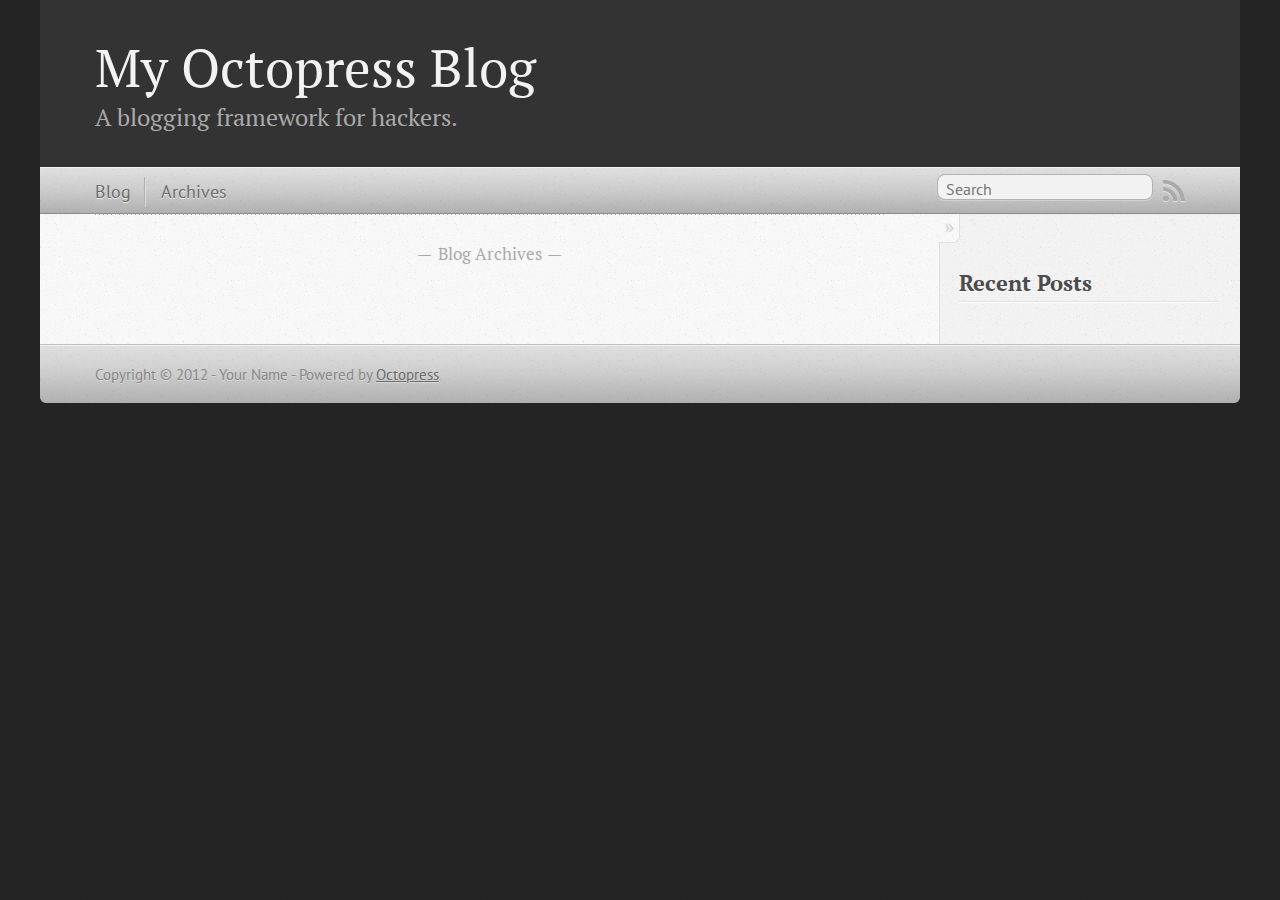
<file: index.html>
<!DOCTYPE html>
<!--[if IEMobile 7 ]><html class="no-js iem7"><![endif]-->
<!--[if lt IE 9]><html class="no-js lte-ie8"><![endif]-->
<!--[if (gt IE 8)|(gt IEMobile 7)|!(IEMobile)|!(IE)]><!--><html class="no-js" lang="en"><!--<![endif]-->
<head>
  <meta charset="utf-8">
  <title>My Octopress Blog</title>
  <meta name="author" content="Your Name">

  
  <meta name="description" content=" Blog Archives Recent Posts ">
  

  <!-- http://t.co/dKP3o1e -->
  <meta name="HandheldFriendly" content="True">
  <meta name="MobileOptimized" content="320">
  <meta name="viewport" content="width=device-width, initial-scale=1">

  
  <link rel="canonical" href="http://ping13info.github.com/">
  <link href="/favicon.png" rel="icon">
  <link href="/stylesheets/screen.css" media="screen, projection" rel="stylesheet" type="text/css">
  <script src="/javascripts/modernizr-2.0.js"></script>
  <script src="/javascripts/ender.js"></script>
  <script src="/javascripts/octopress.js" type="text/javascript"></script>
  <link href="/atom.xml" rel="alternate" title="My Octopress Blog" type="application/atom+xml">
  <!--Fonts from Google"s Web font directory at http://google.com/webfonts -->
<link href="http://fonts.googleapis.com/css?family=PT+Serif:regular,italic,bold,bolditalic" rel="stylesheet" type="text/css">
<link href="http://fonts.googleapis.com/css?family=PT+Sans:regular,italic,bold,bolditalic" rel="stylesheet" type="text/css">

  

</head>

<body   >
  <header role="banner"><hgroup>
  <h1><a href="/">My Octopress Blog</a></h1>
  
    <h2>A blogging framework for hackers.</h2>
  
</hgroup>

</header>
  <nav role="navigation"><ul class="subscription" data-subscription="rss">
  <li><a href="/atom.xml" rel="subscribe-rss" title="subscribe via RSS">RSS</a></li>
  
</ul>
  
<form action="http://google.com/search" method="get">
  <fieldset role="search">
    <input type="hidden" name="q" value="site:ping13info.github.com" />
    <input class="search" type="text" name="q" results="0" placeholder="Search"/>
  </fieldset>
</form>
  
<ul class="main-navigation">
  <li><a href="/">Blog</a></li>
  <li><a href="/blog/archives">Archives</a></li>
</ul>

</nav>
  <div id="main">
    <div id="content">
      <div class="blog-index">
  
  
  <div class="pagination">
    
    <a href="/blog/archives">Blog Archives</a>
    
  </div>
</div>
<aside class="sidebar">
  
    <section>
  <h1>Recent Posts</h1>
  <ul id="recent_posts">
    
  </ul>
</section>






  
</aside>

    </div>
  </div>
  <footer role="contentinfo"><p>
  Copyright &copy; 2012 - Your Name -
  <span class="credit">Powered by <a href="http://octopress.org">Octopress</a></span>
</p>

</footer>
  







  <script type="text/javascript">
    (function(){
      var twitterWidgets = document.createElement('script');
      twitterWidgets.type = 'text/javascript';
      twitterWidgets.async = true;
      twitterWidgets.src = 'http://platform.twitter.com/widgets.js';
      document.getElementsByTagName('head')[0].appendChild(twitterWidgets);
    })();
  </script>





</body>
</html>
</file>
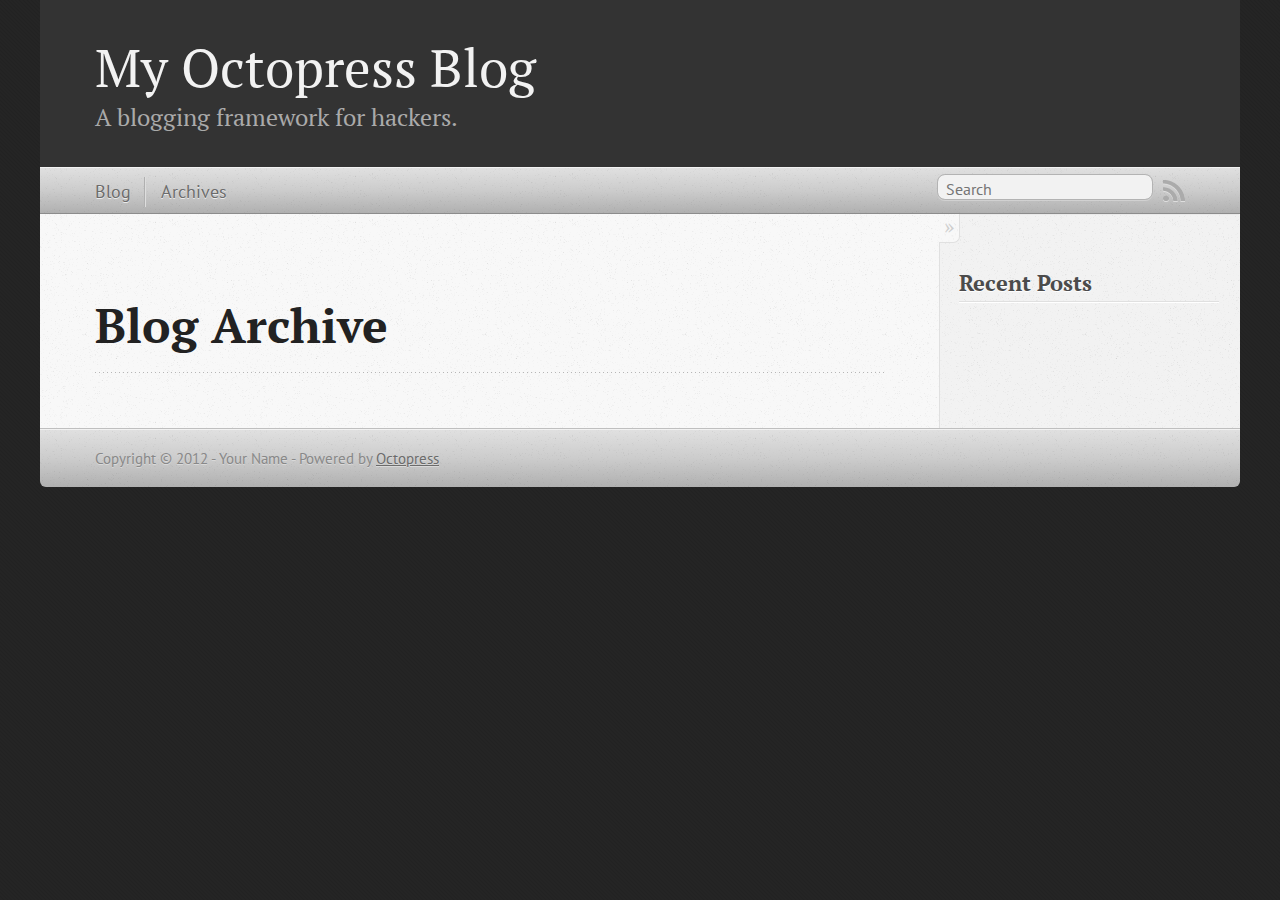
<file: blog/archives/index.html>
<!DOCTYPE html>
<!--[if IEMobile 7 ]><html class="no-js iem7"><![endif]-->
<!--[if lt IE 9]><html class="no-js lte-ie8"><![endif]-->
<!--[if (gt IE 8)|(gt IEMobile 7)|!(IEMobile)|!(IE)]><!--><html class="no-js" lang="en"><!--<![endif]-->
<head>
  <meta charset="utf-8">
  <title>Blog Archive - My Octopress Blog</title>
  <meta name="author" content="Your Name">

  
  <meta name="description" content=" Blog Archive Recent Posts ">
  

  <!-- http://t.co/dKP3o1e -->
  <meta name="HandheldFriendly" content="True">
  <meta name="MobileOptimized" content="320">
  <meta name="viewport" content="width=device-width, initial-scale=1">

  
  <link rel="canonical" href="http://ping13info.github.com/blog/archives/">
  <link href="/favicon.png" rel="icon">
  <link href="/stylesheets/screen.css" media="screen, projection" rel="stylesheet" type="text/css">
  <script src="/javascripts/modernizr-2.0.js"></script>
  <script src="/javascripts/ender.js"></script>
  <script src="/javascripts/octopress.js" type="text/javascript"></script>
  <link href="/atom.xml" rel="alternate" title="My Octopress Blog" type="application/atom+xml">
  <!--Fonts from Google"s Web font directory at http://google.com/webfonts -->
<link href="http://fonts.googleapis.com/css?family=PT+Serif:regular,italic,bold,bolditalic" rel="stylesheet" type="text/css">
<link href="http://fonts.googleapis.com/css?family=PT+Sans:regular,italic,bold,bolditalic" rel="stylesheet" type="text/css">

  

</head>

<body   >
  <header role="banner"><hgroup>
  <h1><a href="/">My Octopress Blog</a></h1>
  
    <h2>A blogging framework for hackers.</h2>
  
</hgroup>

</header>
  <nav role="navigation"><ul class="subscription" data-subscription="rss">
  <li><a href="/atom.xml" rel="subscribe-rss" title="subscribe via RSS">RSS</a></li>
  
</ul>
  
<form action="http://google.com/search" method="get">
  <fieldset role="search">
    <input type="hidden" name="q" value="site:ping13info.github.com" />
    <input class="search" type="text" name="q" results="0" placeholder="Search"/>
  </fieldset>
</form>
  
<ul class="main-navigation">
  <li><a href="/">Blog</a></li>
  <li><a href="/blog/archives">Archives</a></li>
</ul>

</nav>
  <div id="main">
    <div id="content">
      <div>
<article role="article">
  
  <header>
    <h1 class="entry-title">Blog Archive</h1>
    
  </header>
  
  <div id="blog-archives">

</div>

  
</article>

</div>

<aside class="sidebar">
  
    <section>
  <h1>Recent Posts</h1>
  <ul id="recent_posts">
    
  </ul>
</section>






  
</aside>


    </div>
  </div>
  <footer role="contentinfo"><p>
  Copyright &copy; 2012 - Your Name -
  <span class="credit">Powered by <a href="http://octopress.org">Octopress</a></span>
</p>

</footer>
  







  <script type="text/javascript">
    (function(){
      var twitterWidgets = document.createElement('script');
      twitterWidgets.type = 'text/javascript';
      twitterWidgets.async = true;
      twitterWidgets.src = 'http://platform.twitter.com/widgets.js';
      document.getElementsByTagName('head')[0].appendChild(twitterWidgets);
    })();
  </script>





</body>
</html>
</file>
<file: stylesheets/screen.css>
html,body,div,span,applet,object,iframe,h1,h2,h3,h4,h5,h6,p,blockquote,pre,a,abbr,acronym,address,big,cite,code,del,dfn,em,img,ins,kbd,q,s,samp,small,strike,strong,sub,sup,tt,var,b,u,i,center,dl,dt,dd,ol,ul,li,fieldset,form,label,legend,table,caption,tbody,tfoot,thead,tr,th,td,article,aside,canvas,details,embed,figure,figcaption,footer,header,hgroup,menu,nav,output,ruby,section,summary,time,mark,audio,video{margin:0;padding:0;border:0;font:inherit;font-size:100%;vertical-align:baseline}html{line-height:1}ol,ul{list-style:none}table{border-collapse:collapse;border-spacing:0}caption,th,td{text-align:left;font-weight:normal;vertical-align:middle}q,blockquote{quotes:none}q:before,q:after,blockquote:before,blockquote:after{content:"";content:none}a img{border:none}article,aside,details,figcaption,figure,footer,header,hgroup,menu,nav,section,summary{display:block}article,aside,details,figcaption,figure,footer,header,hgroup,menu,nav,section,summary{display:block}a{color:#1863a1}a:visited{color:#751590}a:focus{color:#0181eb}a:hover{color:#0181eb}a:active{color:#01579f}aside.sidebar a{color:#1863a1}aside.sidebar a:focus{color:#0181eb}aside.sidebar a:hover{color:#0181eb}aside.sidebar a:active{color:#01579f}a{-webkit-transition:color 0.3s;-moz-transition:color 0.3s;-o-transition:color 0.3s;transition:color 0.3s}html{background:#252525 url('/images/line-tile.png?1346051346') top left}body>div{background:#f2f2f2 url('/images/noise.png?1346051346') top left;border-bottom:1px solid #bfbfbf}body>div>div{background:#f8f8f8 url('/images/noise.png?1346051346') top left;border-right:1px solid #e0e0e0}.heading,body>header h1,h1,h2,h3,h4,h5,h6{font-family:"PT Serif","Georgia","Helvetica Neue",Arial,sans-serif}.sans,body>header h2,article header p.meta,article>footer,#content .blog-index footer,html .gist .gist-file .gist-meta,#blog-archives a.category,#blog-archives time,aside.sidebar section,body>footer{font-family:"PT Sans","Helvetica Neue",Arial,sans-serif}.serif,body,#content .blog-index a[rel=full-article]{font-family:"PT Serif",Georgia,Times,"Times New Roman",serif}.mono,pre,code,tt,p code,li code{font-family:Menlo,Monaco,"Andale Mono","lucida console","Courier New",monospace}body>header h1{font-size:2.2em;font-family:"PT Serif","Georgia","Helvetica Neue",Arial,sans-serif;font-weight:normal;line-height:1.2em;margin-bottom:0.6667em}body>header h2{font-family:"PT Serif","Georgia","Helvetica Neue",Arial,sans-serif}body{line-height:1.5em;color:#222}h1{font-size:2.2em;line-height:1.2em}@media only screen and (min-width: 992px){body{font-size:1.15em}h1{font-size:2.6em;line-height:1.2em}}h1,h2,h3,h4,h5,h6{text-rendering:optimizelegibility;margin-bottom:1em;font-weight:bold}h2,section h1{font-size:1.5em}h3,section h2,section section h1{font-size:1.3em}h4,section h3,section section h2,section section section h1{font-size:1em}h5,section h4,section section h3{font-size:.9em}h6,section h5,section section h4,section section section h3{font-size:.8em}p,blockquote,ul,ol{margin-bottom:1.5em}ul{list-style-type:disc}ul ul{list-style-type:circle;margin-bottom:0px}ul ul ul{list-style-type:square;margin-bottom:0px}ol{list-style-type:decimal}ol ol{list-style-type:lower-alpha;margin-bottom:0px}ol ol ol{list-style-type:lower-roman;margin-bottom:0px}ul,ul ul,ul ol,ol,ol ul,ol ol{margin-left:1.3em}strong{font-weight:bold}em{font-style:italic}sup,sub{font-size:0.8em;position:relative;display:inline-block}sup{top:-0.5em}sub{bottom:-0.5em}q{font-style:italic}q:before{content:"\201C"}q:after{content:"\201D"}em,dfn{font-style:italic}strong,dfn{font-weight:bold}del,s{text-decoration:line-through}abbr,acronym{border-bottom:1px dotted;cursor:help}sub,sup{line-height:0}hr{margin-bottom:0.2em}small{font-size:.8em}big{font-size:1.2em}blockquote{font-style:italic;position:relative;font-size:1.2em;line-height:1.5em;padding-left:1em;border-left:4px solid rgba(170,170,170,0.5)}blockquote cite{font-style:italic}blockquote cite a{color:#aaa !important;word-wrap:break-word}blockquote cite:before{content:'\2014';padding-right:.3em;padding-left:.3em;color:#aaa}@media only screen and (min-width: 992px){blockquote{padding-left:1.5em;border-left-width:4px}}.pullquote-right:before,.pullquote-left:before{padding:0;border:none;content:attr(data-pullquote);float:right;width:45%;margin:.5em 0 1em 1.5em;position:relative;top:7px;font-size:1.4em;line-height:1.45em}.pullquote-left:before{float:left;margin:.5em 1.5em 1em 0}.force-wrap,article a,aside.sidebar a{white-space:-moz-pre-wrap;white-space:-pre-wrap;white-space:-o-pre-wrap;white-space:pre-wrap;word-wrap:break-word}.group,body>header,body>nav,body>footer,body #content>article,body #content>div>article,body #content>div>section,body div.pagination,aside.sidebar,#main,#content,.sidebar{*zoom:1}.group:after,body>header:after,body>nav:after,body>footer:after,body #content>article:after,body #content>div>article:after,body #content>div>section:after,body div.pagination:after,aside.sidebar:after,#main:after,#content:after,.sidebar:after{content:"";display:table;clear:both}body{-webkit-text-size-adjust:none;max-width:1200px;position:relative;margin:0 auto}body>header,body>nav,body>footer,body #content>article,body #content>div>article,body #content>div>section{padding-left:18px;padding-right:18px}@media only screen and (min-width: 480px){body>header,body>nav,body>footer,body #content>article,body #content>div>article,body #content>div>section{padding-left:25px;padding-right:25px}}@media only screen and (min-width: 768px){body>header,body>nav,body>footer,body #content>article,body #content>div>article,body #content>div>section{padding-left:35px;padding-right:35px}}@media only screen and (min-width: 992px){body>header,body>nav,body>footer,body #content>article,body #content>div>article,body #content>div>section{padding-left:55px;padding-right:55px}}body div.pagination{margin-left:18px;margin-right:18px}@media only screen and (min-width: 480px){body div.pagination{margin-left:25px;margin-right:25px}}@media only screen and (min-width: 768px){body div.pagination{margin-left:35px;margin-right:35px}}@media only screen and (min-width: 992px){body div.pagination{margin-left:55px;margin-right:55px}}body>header{font-size:1em;padding-top:1.5em;padding-bottom:1.5em}#content{overflow:hidden}#content>div,#content>article{width:100%}aside.sidebar{float:none;padding:0 18px 1px;background-color:#f7f7f7;border-top:1px solid #e0e0e0}.flex-content,article img,article video,article .flash-video,aside.sidebar img{max-width:100%;height:auto}.basic-alignment.left,article img.left,article video.left,article .left.flash-video,aside.sidebar img.left{float:left;margin-right:1.5em}.basic-alignment.right,article img.right,article video.right,article .right.flash-video,aside.sidebar img.right{float:right;margin-left:1.5em}.basic-alignment.center,article img.center,article video.center,article .center.flash-video,aside.sidebar img.center{display:block;margin:0 auto 1.5em}.basic-alignment.left,article img.left,article video.left,article .left.flash-video,aside.sidebar img.left,.basic-alignment.right,article img.right,article video.right,article .right.flash-video,aside.sidebar img.right{margin-bottom:.8em}.toggle-sidebar,.no-sidebar .toggle-sidebar{display:none}@media only screen and (min-width: 750px){body.sidebar-footer aside.sidebar{float:none;width:auto;clear:left;margin:0;padding:0 35px 1px;background-color:#f7f7f7;border-top:1px solid #eaeaea}body.sidebar-footer aside.sidebar section.odd,body.sidebar-footer aside.sidebar section.even{float:left;width:48%}body.sidebar-footer aside.sidebar section.odd{margin-left:0}body.sidebar-footer aside.sidebar section.even{margin-left:4%}body.sidebar-footer aside.sidebar.thirds section{width:30%;margin-left:5%}body.sidebar-footer aside.sidebar.thirds section.first{margin-left:0;clear:both}}body.sidebar-footer #content{margin-right:0px}body.sidebar-footer .toggle-sidebar{display:none}@media only screen and (min-width: 550px){body>header{font-size:1em}}@media only screen and (min-width: 750px){aside.sidebar{float:none;width:auto;clear:left;margin:0;padding:0 35px 1px;background-color:#f7f7f7;border-top:1px solid #eaeaea}aside.sidebar section.odd,aside.sidebar section.even{float:left;width:48%}aside.sidebar section.odd{margin-left:0}aside.sidebar section.even{margin-left:4%}aside.sidebar.thirds section{width:30%;margin-left:5%}aside.sidebar.thirds section.first{margin-left:0;clear:both}}@media only screen and (min-width: 768px){body{-webkit-text-size-adjust:auto}body>header{font-size:1.2em}#main{padding:0;margin:0 auto}#content{overflow:visible;margin-right:240px;position:relative}.no-sidebar #content{margin-right:0;border-right:0}.collapse-sidebar #content{margin-right:20px}#content>div,#content>article{padding-top:17.5px;padding-bottom:17.5px;float:left}aside.sidebar{width:210px;padding:0 15px 15px;background:none;clear:none;float:left;margin:0 -100% 0 0}aside.sidebar section{width:auto;margin-left:0}aside.sidebar section.odd,aside.sidebar section.even{float:none;width:auto;margin-left:0}.collapse-sidebar aside.sidebar{float:none;width:auto;clear:left;margin:0;padding:0 35px 1px;background-color:#f7f7f7;border-top:1px solid #eaeaea}.collapse-sidebar aside.sidebar section.odd,.collapse-sidebar aside.sidebar section.even{float:left;width:48%}.collapse-sidebar aside.sidebar section.odd{margin-left:0}.collapse-sidebar aside.sidebar section.even{margin-left:4%}.collapse-sidebar aside.sidebar.thirds section{width:30%;margin-left:5%}.collapse-sidebar aside.sidebar.thirds section.first{margin-left:0;clear:both}}@media only screen and (min-width: 992px){body>header{font-size:1.3em}#content{margin-right:300px}#content>div,#content>article{padding-top:27.5px;padding-bottom:27.5px}aside.sidebar{width:260px;padding:1.2em 20px 20px}.collapse-sidebar aside.sidebar{padding-left:55px;padding-right:55px}}@media only screen and (min-width: 768px){ul,ol{margin-left:0}}body>header{background:#333}body>header h1{display:inline-block;margin:0}body>header h1 a,body>header h1 a:visited,body>header h1 a:hover{color:#f2f2f2;text-decoration:none}body>header h2{margin:.2em 0 0;font-size:1em;color:#aaa;font-weight:normal}body>nav{position:relative;background-color:#ccc;background:url('/images/noise.png?1346051346'),-webkit-gradient(linear, 50% 0%, 50% 100%, color-stop(0%, #e0e0e0), color-stop(50%, #cccccc), color-stop(100%, #b0b0b0));background:url('/images/noise.png?1346051346'),-webkit-linear-gradient(#e0e0e0,#cccccc,#b0b0b0);background:url('/images/noise.png?1346051346'),-moz-linear-gradient(#e0e0e0,#cccccc,#b0b0b0);background:url('/images/noise.png?1346051346'),-o-linear-gradient(#e0e0e0,#cccccc,#b0b0b0);background:url('/images/noise.png?1346051346'),linear-gradient(#e0e0e0,#cccccc,#b0b0b0);border-top:1px solid #f2f2f2;border-bottom:1px solid #8c8c8c;padding-top:.35em;padding-bottom:.35em}body>nav form{-webkit-background-clip:padding;-moz-background-clip:padding;background-clip:padding-box;margin:0;padding:0}body>nav form .search{padding:.3em .5em 0;font-size:.85em;font-family:"PT Sans","Helvetica Neue",Arial,sans-serif;line-height:1.1em;width:95%;-webkit-border-radius:0.5em;-moz-border-radius:0.5em;-ms-border-radius:0.5em;-o-border-radius:0.5em;border-radius:0.5em;-webkit-background-clip:padding;-moz-background-clip:padding;background-clip:padding-box;-webkit-box-shadow:#d1d1d1 0 1px;-moz-box-shadow:#d1d1d1 0 1px;box-shadow:#d1d1d1 0 1px;background-color:#f2f2f2;border:1px solid #b3b3b3;color:#888}body>nav form .search:focus{color:#444;border-color:#80b1df;-webkit-box-shadow:#80b1df 0 0 4px,#80b1df 0 0 3px inset;-moz-box-shadow:#80b1df 0 0 4px,#80b1df 0 0 3px inset;box-shadow:#80b1df 0 0 4px,#80b1df 0 0 3px inset;background-color:#fff;outline:none}body>nav fieldset[role=search]{float:right;width:48%}body>nav fieldset.mobile-nav{float:left;width:48%}body>nav fieldset.mobile-nav select{width:100%;font-size:.8em;border:1px solid #888}body>nav ul{display:none}@media only screen and (min-width: 550px){body>nav{font-size:.9em}body>nav ul{margin:0;padding:0;border:0;overflow:hidden;*zoom:1;float:left;display:block;padding-top:.15em}body>nav ul li{list-style-image:none;list-style-type:none;margin-left:0;white-space:nowrap;display:inline;float:left;padding-left:0;padding-right:0}body>nav ul li:first-child,body>nav ul li.first{padding-left:0}body>nav ul li:last-child{padding-right:0}body>nav ul li.last{padding-right:0}body>nav ul.subscription{margin-left:.8em;float:right}body>nav ul.subscription li:last-child a{padding-right:0}body>nav ul li{margin:0}body>nav a{color:#6b6b6b;font-family:"PT Sans","Helvetica Neue",Arial,sans-serif;text-shadow:#ebebeb 0 1px;float:left;text-decoration:none;font-size:1.1em;padding:.1em 0;line-height:1.5em}body>nav a:visited{color:#6b6b6b}body>nav a:hover{color:#2b2b2b}body>nav li+li{border-left:1px solid #b0b0b0;margin-left:.8em}body>nav li+li a{padding-left:.8em;border-left:1px solid #dedede}body>nav form{float:right;text-align:left;padding-left:.8em;width:175px}body>nav form .search{width:93%;font-size:.95em;line-height:1.2em}body>nav ul[data-subscription$=email]+form{width:97px}body>nav ul[data-subscription$=email]+form .search{width:91%}body>nav fieldset.mobile-nav{display:none}body>nav fieldset[role=search]{width:99%}}@media only screen and (min-width: 992px){body>nav form{width:215px}body>nav ul[data-subscription$=email]+form{width:147px}}.no-placeholder body>nav .search{background:#f2f2f2 url('/images/search.png?1346051346') 0.3em 0.25em no-repeat;text-indent:1.3em}@media only screen and (min-width: 550px){.maskImage body>nav ul[data-subscription$=email]+form{width:123px}}@media only screen and (min-width: 992px){.maskImage body>nav ul[data-subscription$=email]+form{width:173px}}.maskImage ul.subscription{position:relative;top:.2em}.maskImage ul.subscription li,.maskImage ul.subscription a{border:0;padding:0}.maskImage a[rel=subscribe-rss]{position:relative;top:0px;text-indent:-999999em;background-color:#dedede;border:0;padding:0}.maskImage a[rel=subscribe-rss],.maskImage a[rel=subscribe-rss]:after{-webkit-mask-image:url('/images/rss.png?1346051346');-moz-mask-image:url('/images/rss.png?1346051346');-ms-mask-image:url('/images/rss.png?1346051346');-o-mask-image:url('/images/rss.png?1346051346');mask-image:url('/images/rss.png?1346051346');-webkit-mask-repeat:no-repeat;-moz-mask-repeat:no-repeat;-ms-mask-repeat:no-repeat;-o-mask-repeat:no-repeat;mask-repeat:no-repeat;width:22px;height:22px}.maskImage a[rel=subscribe-rss]:after{content:"";position:absolute;top:-1px;left:0;background-color:#ababab}.maskImage a[rel=subscribe-rss]:hover:after{background-color:#9e9e9e}.maskImage a[rel=subscribe-email]{position:relative;top:0px;text-indent:-999999em;background-color:#dedede;border:0;padding:0}.maskImage a[rel=subscribe-email],.maskImage a[rel=subscribe-email]:after{-webkit-mask-image:url('/images/email.png?1346051346');-moz-mask-image:url('/images/email.png?1346051346');-ms-mask-image:url('/images/email.png?1346051346');-o-mask-image:url('/images/email.png?1346051346');mask-image:url('/images/email.png?1346051346');-webkit-mask-repeat:no-repeat;-moz-mask-repeat:no-repeat;-ms-mask-repeat:no-repeat;-o-mask-repeat:no-repeat;mask-repeat:no-repeat;width:28px;height:22px}.maskImage a[rel=subscribe-email]:after{content:"";position:absolute;top:-1px;left:0;background-color:#ababab}.maskImage a[rel=subscribe-email]:hover:after{background-color:#9e9e9e}article{padding-top:1em}article header{position:relative;padding-top:2em;padding-bottom:1em;margin-bottom:1em;background:url('[data-uri]') bottom left repeat-x}article header h1{margin:0}article header h1 a{text-decoration:none}article header h1 a:hover{text-decoration:underline}article header p{font-size:.9em;color:#aaa;margin:0}article header p.meta{text-transform:uppercase;position:absolute;top:0}@media only screen and (min-width: 768px){article header{margin-bottom:1.5em;padding-bottom:1em;background:url('[data-uri]') bottom left repeat-x}}article h2{padding-top:0.8em;background:url('[data-uri]') top left repeat-x}.entry-content article h2:first-child,article header+h2{padding-top:0}article h2:first-child,article header+h2{background:none}article .feature{padding-top:.5em;margin-bottom:1em;padding-bottom:1em;background:url('[data-uri]') bottom left repeat-x;font-size:2.0em;font-style:italic;line-height:1.3em}article img,article video,article .flash-video{-webkit-border-radius:0.3em;-moz-border-radius:0.3em;-ms-border-radius:0.3em;-o-border-radius:0.3em;border-radius:0.3em;-webkit-box-shadow:rgba(0,0,0,0.15) 0 1px 4px;-moz-box-shadow:rgba(0,0,0,0.15) 0 1px 4px;box-shadow:rgba(0,0,0,0.15) 0 1px 4px;-webkit-box-sizing:border-box;-moz-box-sizing:border-box;box-sizing:border-box;border:#fff 0.5em solid}article video,article .flash-video{margin:0 auto 1.5em}article video{display:block;width:100%}article .flash-video>div{position:relative;display:block;padding-bottom:56.25%;padding-top:1px;height:0;overflow:hidden}article .flash-video>div iframe,article .flash-video>div object,article .flash-video>div embed{position:absolute;top:0;left:0;width:100%;height:100%}article>footer{padding-bottom:2.5em;margin-top:2em}article>footer p.meta{margin-bottom:.8em;font-size:.85em;clear:both;overflow:hidden}.blog-index article+article{background:url('[data-uri]') top left repeat-x}#content .blog-index{padding-top:0;padding-bottom:0}#content .blog-index article{padding-top:2em}#content .blog-index article header{background:none;padding-bottom:0}#content .blog-index article h1{font-size:2.2em}#content .blog-index article h1 a{color:inherit}#content .blog-index article h1 a:hover{color:#0181eb}#content .blog-index a[rel=full-article]{background:#ebebeb;display:inline-block;padding:.4em .8em;margin-right:.5em;text-decoration:none;color:#666;-webkit-transition:background-color 0.5s;-moz-transition:background-color 0.5s;-o-transition:background-color 0.5s;transition:background-color 0.5s}#content .blog-index a[rel=full-article]:hover{background:#0181eb;text-shadow:none;color:#f8f8f8}#content .blog-index footer{margin-top:1em}.separator,article>footer .byline+time:before,article>footer time+time:before,article>footer .comments:before,article>footer .byline ~ .categories:before{content:"\2022 ";padding:0 .4em 0 .2em;display:inline-block}#content div.pagination{text-align:center;font-size:.95em;position:relative;background:url('[data-uri]') top left repeat-x;padding-top:1.5em;padding-bottom:1.5em}#content div.pagination a{text-decoration:none;color:#aaa}#content div.pagination a.prev{position:absolute;left:0}#content div.pagination a.next{position:absolute;right:0}#content div.pagination a:hover{color:#0181eb}#content div.pagination a[href*=archive]:before,#content div.pagination a[href*=archive]:after{content:'\2014';padding:0 .3em}p.meta+.sharing{padding-top:1em;padding-left:0;background:url('[data-uri]') top left repeat-x}#fb-root{display:none}.highlight,html .gist .gist-file .gist-syntax .gist-highlight{border:1px solid #05232b !important}.highlight table td.code,html .gist .gist-file .gist-syntax .gist-highlight table td.code{width:100%}.highlight .line-numbers,html .gist .gist-file .gist-syntax .gist-highlight .line-numbers{text-align:right;font-size:13px;line-height:1.45em;background:#073642 url('/images/noise.png?1346051346') top left !important;border-right:1px solid #00232c !important;-webkit-box-shadow:#083e4b -1px 0 inset;-moz-box-shadow:#083e4b -1px 0 inset;box-shadow:#083e4b -1px 0 inset;text-shadow:#021014 0 -1px;padding:.8em !important;-webkit-border-radius:0;-moz-border-radius:0;-ms-border-radius:0;-o-border-radius:0;border-radius:0}.highlight .line-numbers span,html .gist .gist-file .gist-syntax .gist-highlight .line-numbers span{color:#586e75 !important}figure.code,.gist-file,pre{-webkit-box-shadow:rgba(0,0,0,0.06) 0 0 10px;-moz-box-shadow:rgba(0,0,0,0.06) 0 0 10px;box-shadow:rgba(0,0,0,0.06) 0 0 10px}figure.code .highlight pre,.gist-file .highlight pre,pre .highlight pre{-webkit-box-shadow:none;-moz-box-shadow:none;box-shadow:none}html .gist .gist-file{margin-bottom:1.8em;position:relative;border:none;padding-top:26px !important}html .gist .gist-file .gist-syntax{border-bottom:0 !important;background:none !important}html .gist .gist-file .gist-syntax .gist-highlight{background:#002b36 !important}html .gist .gist-file .gist-meta{padding:.6em 0.8em;border:1px solid #083e4b !important;color:#586e75;font-size:.7em !important;background:#073642 url('/images/noise.png?1346051346') top left;line-height:1.5em}html .gist .gist-file .gist-meta a{color:#75878b !important;text-decoration:none}html .gist .gist-file .gist-meta a:hover{text-decoration:underline}html .gist .gist-file .gist-meta a:hover{color:#93a1a1 !important}html .gist .gist-file .gist-meta a[href*='#file']{position:absolute;top:0;left:0;right:-10px;color:#474747 !important}html .gist .gist-file .gist-meta a[href*='#file']:hover{color:#1863a1 !important}html .gist .gist-file .gist-meta a[href*=raw]{top:.4em}pre{background:#002b36 url('/images/noise.png?1346051346') top left;-webkit-border-radius:0.4em;-moz-border-radius:0.4em;-ms-border-radius:0.4em;-o-border-radius:0.4em;border-radius:0.4em;border:1px solid #05232b;line-height:1.45em;font-size:13px;margin-bottom:2.1em;padding:.8em 1em;color:#93a1a1;overflow:auto}h3.filename+pre{-moz-border-radius-topleft:0px;-webkit-border-top-left-radius:0px;border-top-left-radius:0px;-moz-border-radius-topright:0px;-webkit-border-top-right-radius:0px;border-top-right-radius:0px}p code,li code{display:inline-block;white-space:no-wrap;background:#fff;font-size:.8em;line-height:1.5em;color:#555;border:1px solid #ddd;-webkit-border-radius:0.4em;-moz-border-radius:0.4em;-ms-border-radius:0.4em;-o-border-radius:0.4em;border-radius:0.4em;padding:0 .3em;margin:-1px 0}p pre code,li pre code{font-size:1em !important;background:none;border:none}.pre-code,html .gist .gist-file .gist-syntax .gist-highlight pre,.highlight code{font-family:Menlo,Monaco,"Andale Mono","lucida console","Courier New",monospace !important;overflow:scroll;overflow-y:hidden;display:block;padding:.8em !important;overflow-x:auto;line-height:1.45em;background:#002b36 url('/images/noise.png?1346051346') top left !important;color:#93a1a1 !important}.pre-code *::-moz-selection,html .gist .gist-file .gist-syntax .gist-highlight pre *::-moz-selection,.highlight code *::-moz-selection{background:#386774;color:inherit;text-shadow:#002b36 0 1px}.pre-code *::-webkit-selection,html .gist .gist-file .gist-syntax .gist-highlight pre *::-webkit-selection,.highlight code *::-webkit-selection{background:#386774;color:inherit;text-shadow:#002b36 0 1px}.pre-code *::selection,html .gist .gist-file .gist-syntax .gist-highlight pre *::selection,.highlight code *::selection{background:#386774;color:inherit;text-shadow:#002b36 0 1px}.pre-code span,html .gist .gist-file .gist-syntax .gist-highlight pre span,.highlight code span{color:#93a1a1 !important}.pre-code span,html .gist .gist-file .gist-syntax .gist-highlight pre span,.highlight code span{font-style:normal !important;font-weight:normal !important}.pre-code .c,html .gist .gist-file .gist-syntax .gist-highlight pre .c,.highlight code .c{color:#586e75 !important;font-style:italic !important}.pre-code .cm,html .gist .gist-file .gist-syntax .gist-highlight pre .cm,.highlight code .cm{color:#586e75 !important;font-style:italic !important}.pre-code .cp,html .gist .gist-file .gist-syntax .gist-highlight pre .cp,.highlight code .cp{color:#586e75 !important;font-style:italic !important}.pre-code .c1,html .gist .gist-file .gist-syntax .gist-highlight pre .c1,.highlight code .c1{color:#586e75 !important;font-style:italic !important}.pre-code .cs,html .gist .gist-file .gist-syntax .gist-highlight pre .cs,.highlight code .cs{color:#586e75 !important;font-weight:bold !important;font-style:italic !important}.pre-code .err,html .gist .gist-file .gist-syntax .gist-highlight pre .err,.highlight code .err{color:#dc322f !important;background:none !important}.pre-code .k,html .gist .gist-file .gist-syntax .gist-highlight pre .k,.highlight code .k{color:#cb4b16 !important}.pre-code .o,html .gist .gist-file .gist-syntax .gist-highlight pre .o,.highlight code .o{color:#93a1a1 !important;font-weight:bold !important}.pre-code .p,html .gist .gist-file .gist-syntax .gist-highlight pre .p,.highlight code .p{color:#93a1a1 !important}.pre-code .ow,html .gist .gist-file .gist-syntax .gist-highlight pre .ow,.highlight code .ow{color:#2aa198 !important;font-weight:bold !important}.pre-code .gd,html .gist .gist-file .gist-syntax .gist-highlight pre .gd,.highlight code .gd{color:#93a1a1 !important;background-color:#372c34 !important;display:inline-block}.pre-code .gd .x,html .gist .gist-file .gist-syntax .gist-highlight pre .gd .x,.highlight code .gd .x{color:#93a1a1 !important;background-color:#4d2d33 !important;display:inline-block}.pre-code .ge,html .gist .gist-file .gist-syntax .gist-highlight pre .ge,.highlight code .ge{color:#93a1a1 !important;font-style:italic !important}.pre-code .gh,html .gist .gist-file .gist-syntax .gist-highlight pre .gh,.highlight code .gh{color:#586e75 !important}.pre-code .gi,html .gist .gist-file .gist-syntax .gist-highlight pre .gi,.highlight code .gi{color:#93a1a1 !important;background-color:#1a412b !important;display:inline-block}.pre-code .gi .x,html .gist .gist-file .gist-syntax .gist-highlight pre .gi .x,.highlight code .gi .x{color:#93a1a1 !important;background-color:#355720 !important;display:inline-block}.pre-code .gs,html .gist .gist-file .gist-syntax .gist-highlight pre .gs,.highlight code .gs{color:#93a1a1 !important;font-weight:bold !important}.pre-code .gu,html .gist .gist-file .gist-syntax .gist-highlight pre .gu,.highlight code .gu{color:#6c71c4 !important}.pre-code .kc,html .gist .gist-file .gist-syntax .gist-highlight pre .kc,.highlight code .kc{color:#859900 !important;font-weight:bold !important}.pre-code .kd,html .gist .gist-file .gist-syntax .gist-highlight pre .kd,.highlight code .kd{color:#268bd2 !important}.pre-code .kp,html .gist .gist-file .gist-syntax .gist-highlight pre .kp,.highlight code .kp{color:#cb4b16 !important;font-weight:bold !important}.pre-code .kr,html .gist .gist-file .gist-syntax .gist-highlight pre .kr,.highlight code .kr{color:#d33682 !important;font-weight:bold !important}.pre-code .kt,html .gist .gist-file .gist-syntax .gist-highlight pre .kt,.highlight code .kt{color:#2aa198 !important}.pre-code .n,html .gist .gist-file .gist-syntax .gist-highlight pre .n,.highlight code .n{color:#268bd2 !important}.pre-code .na,html .gist .gist-file .gist-syntax .gist-highlight pre .na,.highlight code .na{color:#268bd2 !important}.pre-code .nb,html .gist .gist-file .gist-syntax .gist-highlight pre .nb,.highlight code .nb{color:#859900 !important}.pre-code .nc,html .gist .gist-file .gist-syntax .gist-highlight pre .nc,.highlight code .nc{color:#d33682 !important}.pre-code .no,html .gist .gist-file .gist-syntax .gist-highlight pre .no,.highlight code .no{color:#b58900 !important}.pre-code .nl,html .gist .gist-file .gist-syntax .gist-highlight pre .nl,.highlight code .nl{color:#859900 !important}.pre-code .ne,html .gist .gist-file .gist-syntax .gist-highlight pre .ne,.highlight code .ne{color:#268bd2 !important;font-weight:bold !important}.pre-code .nf,html .gist .gist-file .gist-syntax .gist-highlight pre .nf,.highlight code .nf{color:#268bd2 !important;font-weight:bold !important}.pre-code .nn,html .gist .gist-file .gist-syntax .gist-highlight pre .nn,.highlight code .nn{color:#b58900 !important}.pre-code .nt,html .gist .gist-file .gist-syntax .gist-highlight pre .nt,.highlight code .nt{color:#268bd2 !important;font-weight:bold !important}.pre-code .nx,html .gist .gist-file .gist-syntax .gist-highlight pre .nx,.highlight code .nx{color:#b58900 !important}.pre-code .vg,html .gist .gist-file .gist-syntax .gist-highlight pre .vg,.highlight code .vg{color:#268bd2 !important}.pre-code .vi,html .gist .gist-file .gist-syntax .gist-highlight pre .vi,.highlight code .vi{color:#268bd2 !important}.pre-code .nv,html .gist .gist-file .gist-syntax .gist-highlight pre .nv,.highlight code .nv{color:#268bd2 !important}.pre-code .mf,html .gist .gist-file .gist-syntax .gist-highlight pre .mf,.highlight code .mf{color:#2aa198 !important}.pre-code .m,html .gist .gist-file .gist-syntax .gist-highlight pre .m,.highlight code .m{color:#2aa198 !important}.pre-code .mh,html .gist .gist-file .gist-syntax .gist-highlight pre .mh,.highlight code .mh{color:#2aa198 !important}.pre-code .mi,html .gist .gist-file .gist-syntax .gist-highlight pre .mi,.highlight code .mi{color:#2aa198 !important}.pre-code .s,html .gist .gist-file .gist-syntax .gist-highlight pre .s,.highlight code .s{color:#2aa198 !important}.pre-code .sd,html .gist .gist-file .gist-syntax .gist-highlight pre .sd,.highlight code .sd{color:#2aa198 !important}.pre-code .s2,html .gist .gist-file .gist-syntax .gist-highlight pre .s2,.highlight code .s2{color:#2aa198 !important}.pre-code .se,html .gist .gist-file .gist-syntax .gist-highlight pre .se,.highlight code .se{color:#dc322f !important}.pre-code .si,html .gist .gist-file .gist-syntax .gist-highlight pre .si,.highlight code .si{color:#268bd2 !important}.pre-code .sr,html .gist .gist-file .gist-syntax .gist-highlight pre .sr,.highlight code .sr{color:#2aa198 !important}.pre-code .s1,html .gist .gist-file .gist-syntax .gist-highlight pre .s1,.highlight code .s1{color:#2aa198 !important}.pre-code div .gd,html .gist .gist-file .gist-syntax .gist-highlight pre div .gd,.highlight code div .gd,.pre-code div .gd .x,html .gist .gist-file .gist-syntax .gist-highlight pre div .gd .x,.highlight code div .gd .x,.pre-code div .gi,html .gist .gist-file .gist-syntax .gist-highlight pre div .gi,.highlight code div .gi,.pre-code div .gi .x,html .gist .gist-file .gist-syntax .gist-highlight pre div .gi .x,.highlight code div .gi .x{display:inline-block;width:100%}.highlight,.gist-highlight{margin-bottom:1.8em;background:#002b36;overflow-y:hidden;overflow-x:auto}.highlight pre,.gist-highlight pre{background:none;-webkit-border-radius:none;-moz-border-radius:none;-ms-border-radius:none;-o-border-radius:none;border-radius:none;border:none;padding:0;margin-bottom:0}pre::-webkit-scrollbar,.highlight::-webkit-scrollbar,.gist-highlight::-webkit-scrollbar{height:.5em;background:rgba(255,255,255,0.15)}pre::-webkit-scrollbar-thumb:horizontal,.highlight::-webkit-scrollbar-thumb:horizontal,.gist-highlight::-webkit-scrollbar-thumb:horizontal{background:rgba(255,255,255,0.2);-webkit-border-radius:4px;border-radius:4px}.highlight code{background:#000}figure.code{background:none;padding:0;border:0;margin-bottom:1.5em}figure.code pre{margin-bottom:0}figure.code figcaption{position:relative}figure.code .highlight{margin-bottom:0}.code-title,html .gist .gist-file .gist-meta a[href*='#file'],h3.filename,figure.code figcaption{text-align:center;font-size:13px;line-height:2em;text-shadow:#cbcccc 0 1px 0;color:#474747;font-weight:normal;margin-bottom:0;-moz-border-radius-topleft:5px;-webkit-border-top-left-radius:5px;border-top-left-radius:5px;-moz-border-radius-topright:5px;-webkit-border-top-right-radius:5px;border-top-right-radius:5px;font-family:"Helvetica Neue", Arial, "Lucida Grande", "Lucida Sans Unicode", Lucida, sans-serif;background:#aaa url('/images/code_bg.png?1346051346') top repeat-x;border:1px solid #565656;border-top-color:#cbcbcb;border-left-color:#a5a5a5;border-right-color:#a5a5a5;border-bottom:0}.download-source,html .gist .gist-file .gist-meta a[href*=raw],figure.code figcaption a{position:absolute;right:.8em;text-decoration:none;color:#666 !important;z-index:1;font-size:13px;text-shadow:#cbcccc 0 1px 0;padding-left:3em}.download-source:hover,html .gist .gist-file .gist-meta a[href*=raw]:hover,figure.code figcaption a:hover{text-decoration:underline}#archive #content>div,#archive #content>div>article{padding-top:0}#blog-archives{color:#aaa}#blog-archives article{padding:1em 0 1em;position:relative;background:url('[data-uri]') bottom left repeat-x}#blog-archives article:last-child{background:none}#blog-archives article footer{padding:0;margin:0}#blog-archives h1{color:#222;margin-bottom:.3em}#blog-archives h2{display:none}#blog-archives h1{font-size:1.5em}#blog-archives h1 a{text-decoration:none;color:inherit;font-weight:normal;display:inline-block}#blog-archives h1 a:hover{text-decoration:underline}#blog-archives h1 a:hover{color:#0181eb}#blog-archives a.category,#blog-archives time{color:#aaa}#blog-archives .entry-content{display:none}#blog-archives time{font-size:.9em;line-height:1.2em}#blog-archives time .month,#blog-archives time .day{display:inline-block}#blog-archives time .month{text-transform:uppercase}#blog-archives p{margin-bottom:1em}#blog-archives a,#blog-archives .entry-content a{color:inherit}#blog-archives a:hover,#blog-archives .entry-content a:hover{color:#0181eb}#blog-archives a:hover{color:#0181eb}@media only screen and (min-width: 550px){#blog-archives article{margin-left:5em}#blog-archives h2{margin-bottom:.3em;font-weight:normal;display:inline-block;position:relative;top:-1px;float:left}#blog-archives h2:first-child{padding-top:.75em}#blog-archives time{position:absolute;text-align:right;left:0em;top:1.8em}#blog-archives .year{display:none}#blog-archives article{padding-left:4.5em;padding-bottom:.7em}#blog-archives a.category{line-height:1.1em}}#content>.category article{margin-left:0;padding-left:6.8em}#content>.category .year{display:inline}.side-shadow-border,aside.sidebar section h1,aside.sidebar li{-webkit-box-shadow:#fff 0 1px;-moz-box-shadow:#fff 0 1px;box-shadow:#fff 0 1px}aside.sidebar{overflow:hidden;color:#4b4b4b;text-shadow:#fff 0 1px}aside.sidebar section{font-size:.8em;line-height:1.4em;margin-bottom:1.5em}aside.sidebar section h1{margin:1.5em 0 0;padding-bottom:.2em;border-bottom:1px solid #e0e0e0}aside.sidebar section h1+p{padding-top:.4em}aside.sidebar img{-webkit-border-radius:0.3em;-moz-border-radius:0.3em;-ms-border-radius:0.3em;-o-border-radius:0.3em;border-radius:0.3em;-webkit-box-shadow:rgba(0,0,0,0.15) 0 1px 4px;-moz-box-shadow:rgba(0,0,0,0.15) 0 1px 4px;box-shadow:rgba(0,0,0,0.15) 0 1px 4px;-webkit-box-sizing:border-box;-moz-box-sizing:border-box;box-sizing:border-box;border:#fff 0.3em solid}aside.sidebar ul{margin-bottom:0.5em;margin-left:0}aside.sidebar li{list-style:none;padding:.5em 0;margin:0;border-bottom:1px solid #e0e0e0}aside.sidebar li p:last-child{margin-bottom:0}aside.sidebar a{color:inherit;-webkit-transition:color 0.5s;-moz-transition:color 0.5s;-o-transition:color 0.5s;transition:color 0.5s}aside.sidebar:hover a{color:#1863a1}aside.sidebar:hover a:hover{color:#0181eb}.aside-alt-link,#tweets a[href*='twitter.com/search'],#pinboard_linkroll .pin-tag{color:#7e7e7e}.aside-alt-link:hover,#tweets a[href*='twitter.com/search']:hover,#pinboard_linkroll .pin-tag:hover{color:#0181eb}@media only screen and (min-width: 768px){.toggle-sidebar{outline:none;position:absolute;right:-10px;top:0;bottom:0;display:inline-block;text-decoration:none;color:#cecece;width:9px;cursor:pointer}.toggle-sidebar:hover{background:#e9e9e9;background:-webkit-gradient(linear, 0% 50%, 100% 50%, color-stop(0%, rgba(224,224,224,0.5)), color-stop(100%, rgba(224,224,224,0)));background:-webkit-linear-gradient(left, rgba(224,224,224,0.5),rgba(224,224,224,0));background:-moz-linear-gradient(left, rgba(224,224,224,0.5),rgba(224,224,224,0));background:-o-linear-gradient(left, rgba(224,224,224,0.5),rgba(224,224,224,0));background:linear-gradient(left, rgba(224,224,224,0.5),rgba(224,224,224,0))}.toggle-sidebar:after{position:absolute;right:-11px;top:0;width:20px;font-size:1.2em;line-height:1.1em;padding-bottom:.15em;-moz-border-radius-bottomright:0.3em;-webkit-border-bottom-right-radius:0.3em;border-bottom-right-radius:0.3em;text-align:center;background:#f8f8f8 url('/images/noise.png?1346051346') top left;border-bottom:1px solid #e0e0e0;border-right:1px solid #e0e0e0;content:"\00BB";text-indent:-1px}.collapse-sidebar .toggle-sidebar{text-indent:0px;right:-20px;width:19px}.collapse-sidebar .toggle-sidebar:hover{background:#e9e9e9}.collapse-sidebar .toggle-sidebar:after{border-left:1px solid #e0e0e0;text-shadow:#fff 0 1px;content:"\00AB";left:0px;right:0;text-align:center;text-indent:0;border:0;border-right-width:0;background:none}}#tweets .loading{background:url('[data-uri]') no-repeat center 0.5em;color:#c4c4c4;text-shadow:#f8f8f8 0 1px;text-align:center;padding:2.5em 0 .5em}#tweets .loading.error{background:url('[data-uri]') no-repeat center 0.5em}#tweets p{position:relative;padding-right:1em}#tweets a[href*=status]:first-child{color:#a4a4a4;float:right;padding:0 0 .1em 1em;position:relative;right:-1.3em;text-shadow:#fff 0 1px;font-size:.7em;text-decoration:none}#tweets a[href*=status]:first-child span{font-size:1.5em}#tweets a[href*=status]:first-child:hover{color:#0181eb;text-decoration:none}#tweets a[href*='twitter.com/search']{text-decoration:none}#tweets a[href*='twitter.com/search']:hover{text-decoration:underline}.googleplus h1{-moz-box-shadow:none !important;-webkit-box-shadow:none !important;-o-box-shadow:none !important;box-shadow:none !important;border-bottom:0px none !important}.googleplus a{text-decoration:none;white-space:normal !important;line-height:32px}.googleplus a img{float:left;margin-right:0.5em;border:0 none}.googleplus-hidden{position:absolute;top:-1000em;left:-1000em}#pinboard_linkroll .pin-title,#pinboard_linkroll .pin-description{display:block;margin-bottom:.5em}#pinboard_linkroll .pin-tag{text-decoration:none}#pinboard_linkroll .pin-tag:hover{text-decoration:underline}#pinboard_linkroll .pin-tag:after{content:','}#pinboard_linkroll .pin-tag:last-child:after{content:''}.delicious-posts a.delicious-link{margin-bottom:.5em;display:block}.delicious-posts p{font-size:1em}body>footer{font-size:.8em;color:#888;text-shadow:#d9d9d9 0 1px;background-color:#ccc;background:url('/images/noise.png?1346051346'),-webkit-gradient(linear, 50% 0%, 50% 100%, color-stop(0%, #e0e0e0), color-stop(50%, #cccccc), color-stop(100%, #b0b0b0));background:url('/images/noise.png?1346051346'),-webkit-linear-gradient(#e0e0e0,#cccccc,#b0b0b0);background:url('/images/noise.png?1346051346'),-moz-linear-gradient(#e0e0e0,#cccccc,#b0b0b0);background:url('/images/noise.png?1346051346'),-o-linear-gradient(#e0e0e0,#cccccc,#b0b0b0);background:url('/images/noise.png?1346051346'),linear-gradient(#e0e0e0,#cccccc,#b0b0b0);border-top:1px solid #f2f2f2;position:relative;padding-top:1em;padding-bottom:1em;margin-bottom:3em;-moz-border-radius-bottomleft:0.4em;-webkit-border-bottom-left-radius:0.4em;border-bottom-left-radius:0.4em;-moz-border-radius-bottomright:0.4em;-webkit-border-bottom-right-radius:0.4em;border-bottom-right-radius:0.4em;z-index:1}body>footer a{color:#6b6b6b}body>footer a:visited{color:#6b6b6b}body>footer a:hover{color:#484848}body>footer p:last-child{margin-bottom:0}
</file>
